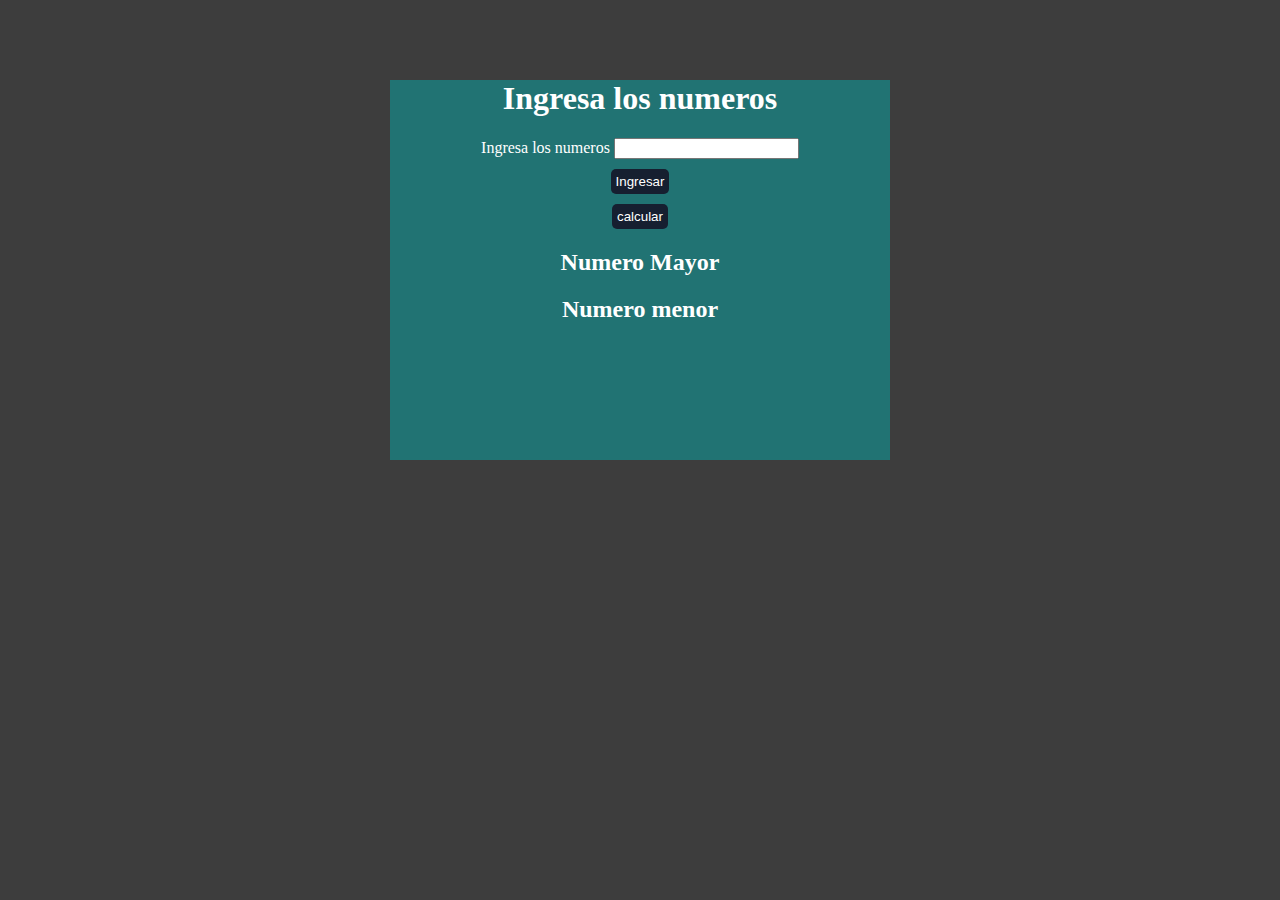
<file: Clase/index.html>
<!DOCTYPE html>
<html lang="en">
<head>
    <meta charset="UTF-8">
    <meta http-equiv="X-UA-Compatible" content="IE=edge">
    <meta name="viewport" content="width=device-width, initial-scale=1.0">
    <link rel="stylesheet" href="styl.css">
    <title>Document</title>
</head>
<body>
    
    <div class="formulario">
        <h1>Ingresa los numeros </h1>

        <form action="#">
            <div><label for="numeros">Ingresa los numeros</label>
            <input type="number" id="numeros" ></div>
            <input class="ingresar" type="submit" value="Ingresar" id="ingresar"> 
            
            <div>
                <section class="numeros" id="listaNum">
                </section>
                <input class="ingresar" type="submit" value="calcular" id="calcular">
                <section >
                    <div>
                        <h2 >Numero Mayor</h2>
                        <p class="resp" id="mayor"></p>
            
                    </div>
            
                    <div>
                        <h2 >Numero menor</h2>
                        <p class="resp" id="menor"></p>
                    </div>
                </section>
            </div>
        </form>
    </div>



    
    <script src="app.js"></script>
</body>
</html>
</file>
<file: Clase/styl.css>
body{
    background-color: #3D3D3D;
}
.formulario {
    background-color:#217373;
    height: 380px;
    width: 500px;
    border: 1px;
    margin-left: auto;
    margin-right: auto;
    margin-top: 80px;
    text-align: center;
    color: white;

}
.ingresar{
    margin-top: 10px;
    background-color: #161F30;
    color: white;
    border: none;
    border-radius: 5px;
    cursor: pointer;
    padding: 5px;
}

.ingresar:hover {
    background-color: #173540;
}


.numeros {
    
    display: flex;
    justify-content: center;
}

.numeros p {
    margin-left: 20px;
}
</file>
